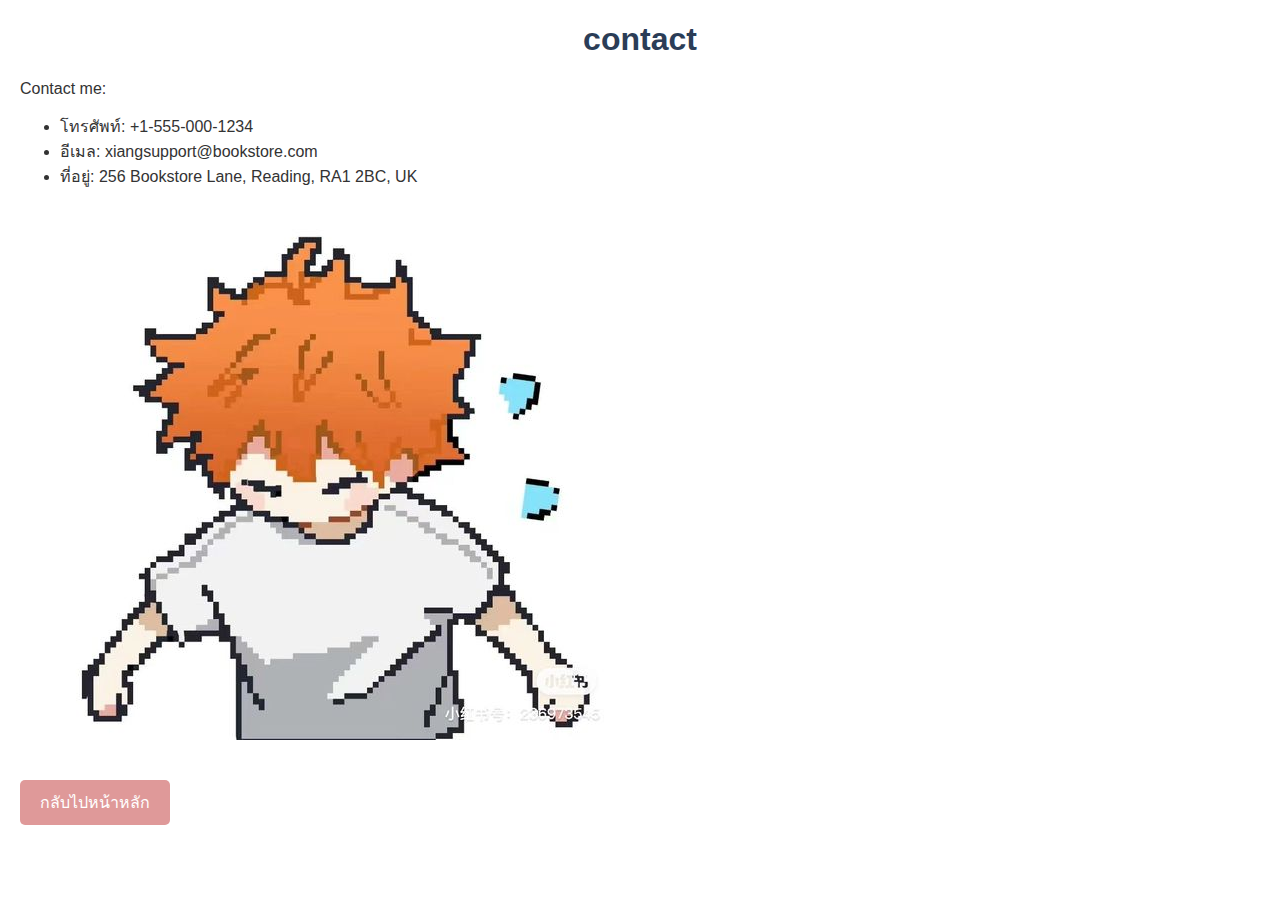
<file: contact.html>
<!DOCTYPE html>
<html lang="th">
<head>
    <meta charset="UTF-8">
    <title>contact</title>
    <link rel="stylesheet" type="text/css" href="index.css"/>
</head>
<body>
    <h1>contact</h1>
    <p>Contact me:</p>
    <ul>
        <li>โทรศัพท์: +1-555-000-1234</li>
        <li>อีเมล: xiangsupport@bookstore.com</li>
        <li>ที่อยู่: 256 Bookstore Lane, Reading, RA1 2BC, UK</li>
        <img src="or.jpg">
    </ul>
    <a href="index.html" class="backbutton">กลับไปหน้าหลัก</a>
</body>
</html>
</file>
<file: index.css>
body {
    font-family: Arial, sans-serif;
    margin: 20px;
    color: #333;
}

h1 {
    text-align: center;
    color: #2b3d57;
}

table {
    width: 100%;
    border-collapse: collapse;
    margin-top: 20px;
}

th, td {
    border: 1px solid #ddd;
    padding: 8px;
    text-align: left;
}

th {
    background-color: #f2f2f2;
    color: #333;
}

tr:nth-child(even) {
    background-color: #f9f9f9;
}

tr:hover {
    background-color: #e2e2e2;
}

.button {
    display: inline-block;
    padding: 10px 20px;
    margin: 20px 0;
    font-size: 16px;
    color: #fff;
    background-color: #816185;
    text-decoration: none;
    border-radius: 5px;
    text-align: center;
}

.button:hover {
    background-color: #7995b6;
}

.backbutton{
    display: inline-block;
    padding: 10px 20px;
    margin: 20px 0;
    font-size: 16px;
    color: #fff;
    background-color: #df9999;
    text-decoration: none;
    border-radius: 5px;
    text-align: center;
}
</file>
